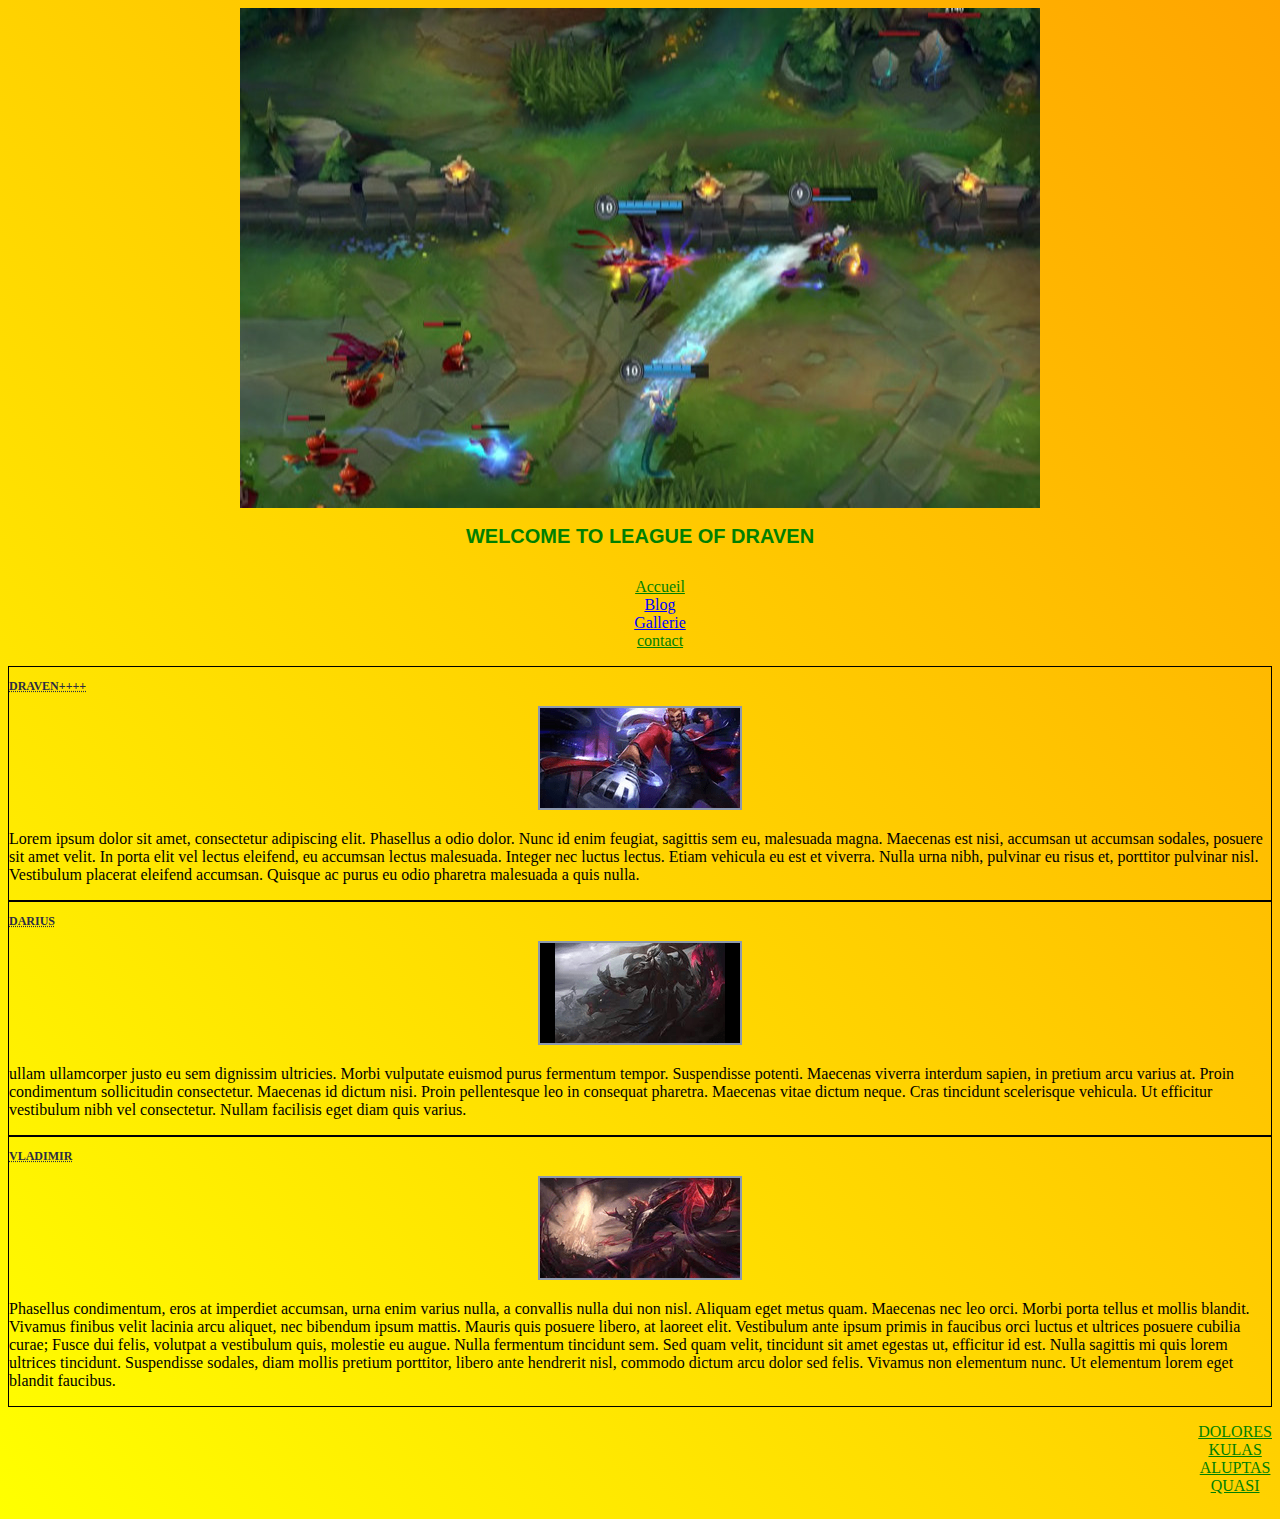
<file: index.html>
<!DOCTYPE html>
<html lang="en">
<head>
    <meta charset="UTF-8">
    <meta name="viewport" content="width=device-width, initial-scale=1.0">
    <link rel="stylesheet" href="./style.css">
    <link rel="stylesheet" href="./responsive.css">
    <title>INDEX</title>
</head>
<body>
    <header>
        <div class="banner">
            <img  id="lolban" src="./League of legends.jpeg" alt="banner">
            <h1>WELCOME TO LEAGUE OF DRAVEN</h1>
        </div>
    </header>
        <nav>
            <ul>
                <li><a href="./index.html">Accueil</a></li>
                <li><a href="">Blog</a></li>
                <li><a href="">Gallerie</a></li>
                <li><a href="./contact.html">contact</a></li>
            </ul>
        </nav>
    </header>
    <section>
        <div class="articles">
        <h3>DRAVEN++++</h3>
        <div class="image">
            <img src="./draven (1).png" alt="draven">
        </div>    
            <p>Lorem ipsum dolor sit amet, consectetur adipiscing elit. Phasellus a odio dolor. Nunc id enim feugiat, sagittis sem eu, malesuada magna. Maecenas est nisi, accumsan ut accumsan sodales, posuere sit amet velit. In porta elit vel lectus eleifend, eu accumsan lectus malesuada. Integer nec luctus lectus. Etiam vehicula eu est et viverra. Nulla urna nibh, pulvinar eu risus et, porttitor pulvinar nisl. Vestibulum placerat eleifend accumsan. Quisque ac purus eu odio pharetra malesuada a quis nulla.</p>
        </div>
        <div class="articles">
            <h3>DARIUS</h3>
            <div class="image">
                <img src="./darius.png" alt="darius">
            </div>
            <p>ullam ullamcorper justo eu sem dignissim ultricies. Morbi vulputate euismod purus fermentum tempor. Suspendisse potenti. Maecenas viverra interdum sapien, in pretium arcu varius at. Proin condimentum sollicitudin consectetur. Maecenas id dictum nisi. Proin pellentesque leo in consequat pharetra. Maecenas vitae dictum neque. Cras tincidunt scelerisque vehicula. Ut efficitur vestibulum nibh vel consectetur. Nullam facilisis eget diam quis varius.</p>
        </div>
        <div class="articles">
            <h3>VLADIMIR</h3>
            <div class="image">
                <img src="./vlad.png" alt="vladimir">
            </div>
            <p>Phasellus condimentum, eros at imperdiet accumsan, urna enim varius nulla, a convallis nulla dui non nisl. Aliquam eget metus quam. Maecenas nec leo orci. Morbi porta tellus et mollis blandit. Vivamus finibus velit lacinia arcu aliquet, nec bibendum ipsum mattis. Mauris quis posuere libero, at laoreet elit. Vestibulum ante ipsum primis in faucibus orci luctus et ultrices posuere cubilia curae; Fusce dui felis, volutpat a vestibulum quis, molestie eu augue. Nulla fermentum tincidunt sem. Sed quam velit, tincidunt sit amet egestas ut, efficitur id est. Nulla sagittis mi quis lorem ultrices tincidunt. Suspendisse sodales, diam mollis pretium porttitor, libero ante hendrerit nisl, commodo dictum arcu dolor sed felis. Vivamus non elementum nunc. Ut elementum lorem eget blandit faucibus.</p>
        </div>
    </section>
    <footer>
        <ul>
            <li><a href="http://www.willms.org/doloribus-dolores-aut-corporis-qui-corrupti-iure" target="blank">DOLORES</a></li>
            <li><a href="http://www.kulas.biz/" target="blank">KULAS</a></li>
            <li><a href="http://www.rau.biz/voluptas-non-suscipit-facilis-illum-quo" target="blank">ALUPTAS</a></li>
            <li><a href="http://www.wolff.info/atque-quasi-saepe-quasi-tenetur.html" target="blank">QUASI</a></li>
        </ul>
    </footer>
    
</body>
</html>
</file>
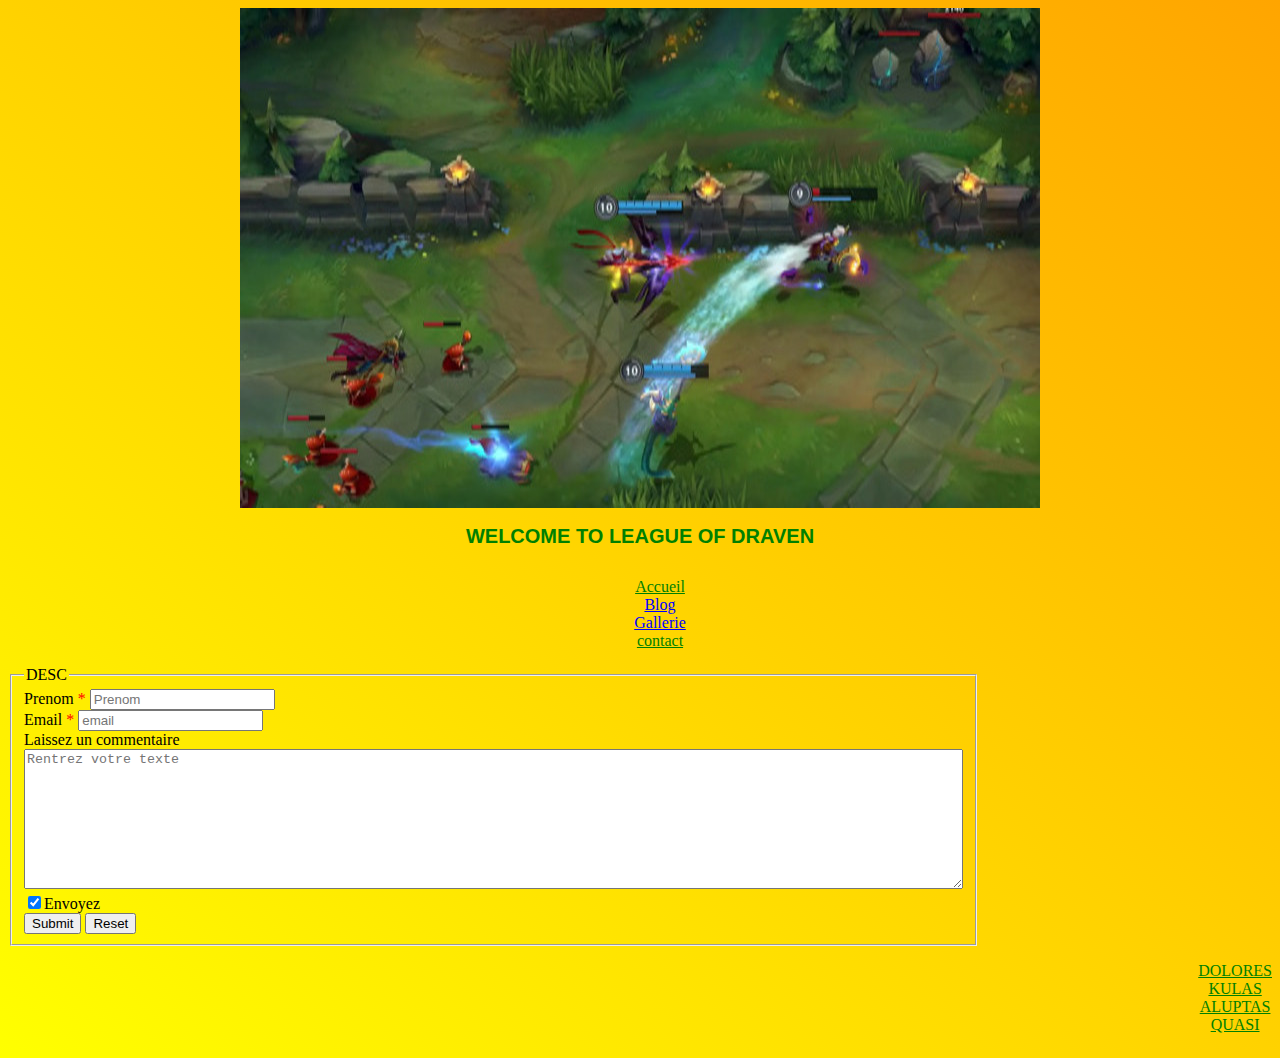
<file: contact.html>
<!DOCTYPE html>
<html lang="en">
<head>
    <meta charset="UTF-8">
    <meta name="viewport" content="width=device-width, initial-scale=1.0">
    <link rel="stylesheet" href="./style.css">
    <link rel="stylesheet" href="./responsive.css">
    <title>CONTACT</title>
</head>
<body>
    <header>
        <div class="banner">
            <img  id="lolban" src="./League of legends.jpeg">
            <h1>WELCOME TO LEAGUE OF DRAVEN</h1>
        </div>
    </header>
        <nav>
            <ul>
                <li><a href="./index.html">Accueil</a></li>
                <li><a href="">Blog</a></li>
                <li><a href="">Gallerie</a></li>
                <li><a href="./contact.html">contact</a></li>
            </ul>
        </nav>
        <form method="POST" action="./braaaaa.php">
            <fieldset>
                <legend>DESC</legend>
                <div>
                    <label for="Prenom">Prenom <span>*</span></label>
                    <input type="text" id="Prenom" maxlength="20" minlength="2" placeholder="Prenom">

                </div>
                <div>
                    <label for="email">Email <span>*</span></label>
                    <input type="mail" id="email" placeholder="email">

                </div>
                <div>
                    <label for="text">Laissez un commentaire</label></br>
                    <textarea  id="text" placeholder="Rentrez votre texte" ></textarea>

                </div>
                <div>
                    <input type="checkbox" id="checkbox" checked><label for="checkbox">Envoyez</label>

                </div>
                <div>
                    <input type="submit" id="envoyer">
                    <input type="reset" id="Supprimer">

            </fieldset>
        </form>
        </div>
    </header>
    <footer>
        <ul>
            <li><a href="http://www.willms.org/doloribus-dolores-aut-corporis-qui-corrupti-iure" target="blank">DOLORES</a></li>
            <li><a href="http://www.kulas.biz/" target="blank">KULAS</a></li>
            <li><a href="http://www.rau.biz/voluptas-non-suscipit-facilis-illum-quo" target="blank">ALUPTAS</a></li>
            <li><a href="http://www.wolff.info/atque-quasi-saepe-quasi-tenetur.html" target="blank">QUASI</a></li>
        </ul>
    </footer>
    
</body>
</html>
</file>
<file: style.css>
body {
   background-image: radial-gradient(circle at center, #CCDAE0, #EDF2F4);
}
 header {
    display: flex;
    justify-content: center;
    text-align: center;
 }

h1 {
    color: #EF233C;
    font-size: 50px;
    font-weight: bold;
    font-family: Impact, Haettenschweiler, 'Arial Narrow Bold', sans-serif;
}
h3 {
    color: #2B2D42;
    font-size: 30px;
    font-weight: bold;
    text-decoration: underline dotted;
}

.articles {
    border: 1px solid black;
}
.image > img {
    margin: auto;
    border: 2px solid #8D99AE;
 }

 .image {
    text-align: center;
 }

 footer {
    display: flex;
    justify-content: end;
 }

 ul {
    list-style-type: none;
    text-align: center;
 }

 a:link {
    color: #D90429 ;
 }

 a:visited {
    color: gray;
 }

 a:hover {
    color:#2B2D42 ;
 }
  span {
    color: red;
  }

    textarea {
   height: 10em;
   width: 70em;
}
 fieldset {
   max-width: fit-content;
 }
</file>
<file: responsive.css>
@media only screen and (min-width: 320px){
    body {
       
    }

    header {
        display: flex;
        justify-content: center;
        text-align: center;
     }

    h1 {
        color: purple;
        font-size: 20px;
        font-weight: bold;
        font-family: Impact, Haettenschweiler, 'Arial Narrow Bold', sans-serif;
    }

    h3 {
        color: #2B2D42;
        font-size: 12px;
        font-weight: bold;
        text-decoration: underline dotted;
    }

    ul {
        list-style-type: none;
        text-align: center;
     }
    
     a:link {
        color: green ;
     }
    
     a:visited {
        color: blue;
     }
    
     a:hover {
        color: white;
     }

     textarea {
        height: 10em;
        width: 20em;
    }

    #lolban{
    content: url('./lolbanMobile.jpeg');
    }
    
}

@media only screen and (min-width:768px){
    body {
        background-image: linear-gradient( to bottom left , green,
        purple);
    }

    header {
        display: flex;
        justify-content: center;
        text-align: center;
     }

    h1 {
        color: green;
        font-size: 20px;
        font-weight: bold;
        font-family: Impact, Haettenschweiler, 'Arial Narrow Bold', sans-serif;
    }

    h3 {
        color: #2B2D42;
        font-size: 12px;
        font-weight: bold;
        text-decoration: underline dotted;
    }

    ul {
        list-style-type: none;
        text-align: center;
     }
    
     a:link {
        color: green ;
     }
    
     a:visited {
        color: blue;
     }
    
     a:hover {
        color: white;
     }

     textarea {
        height: 10em;
        width: 40em;
    }
        @media only screen and (min-width:1024px){
            body {
            background-image: linear-gradient( to bottom left , orange,
            yellow);
        }
    
            header {
            display: flex;
            justify-content: center;
            text-align: center;
         }
    
            h1 {
            color: green;
            font-size: 20px;
            font-weight: bold;
            font-family: Impact, Haettenschweiler, 'Arial Narrow Bold', sans-serif;
        }
    
            h3 {
            color: #2B2D42;
            font-size: 12px;
            font-weight: bold;
            text-decoration: underline dotted;
        }
    
            ul {
            list-style-type: none;
            text-align: center;
         }
        
         a:link {
            color: green ;
         }
        
         a:visited {
            color: blue;
         }
        
         a:hover {
            color: white;
         }
    
         textarea {
            height: 10em;
            width: 70em;
        }
    }
}
</file>
